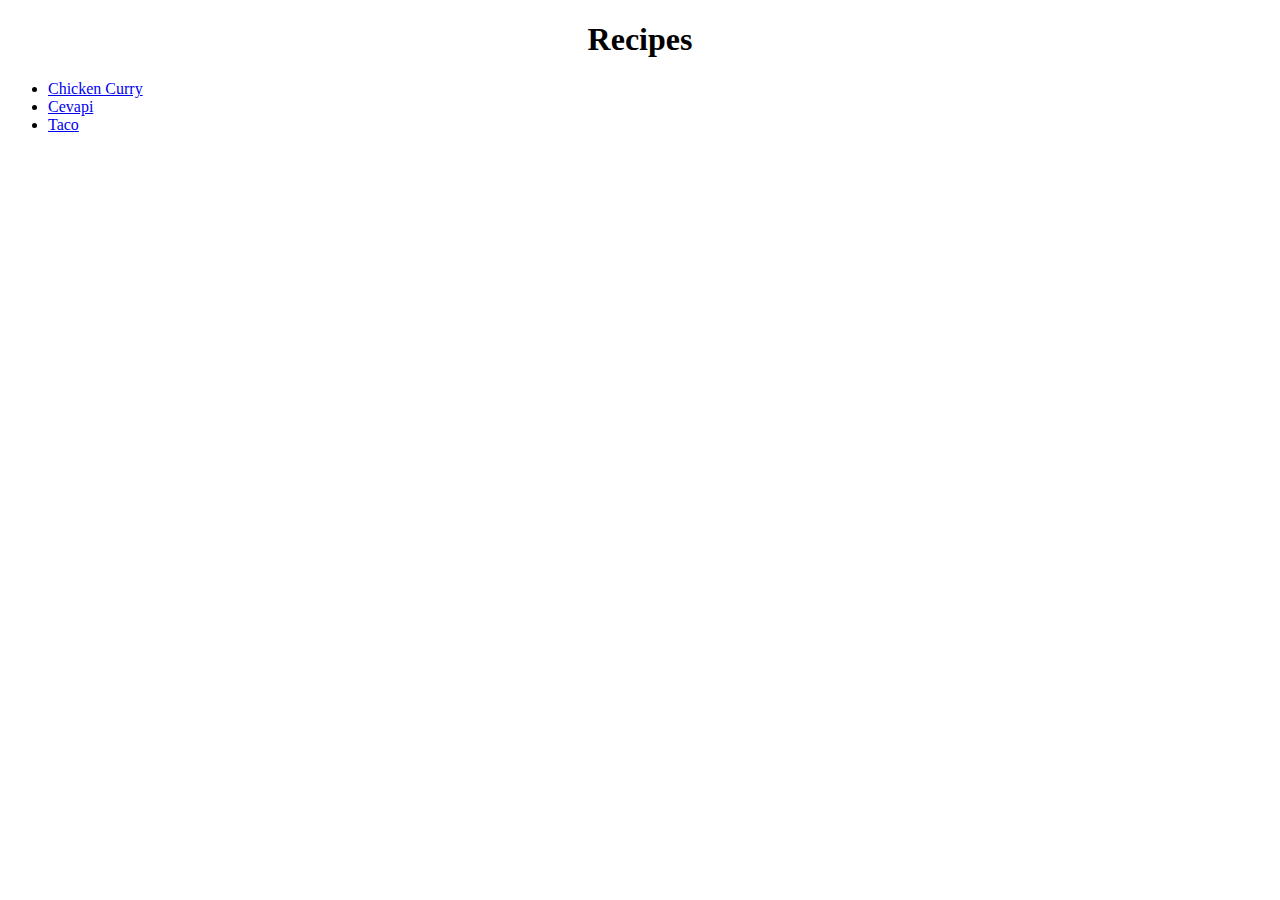
<file: index.html>
<!DOCTYPE html>
<html>
    <head>
        <meta charset = "utf-8">
        <title>Recipes</title>
        <link rel = "stylesheet" href = "styles.css">
    </head>

    <body>
        <h1>Recipes</h1>
        <ul>
           <li><a href = "recipes/chickencurry.html">Chicken Curry</a></li> 
           <li><a href = "recipes/cevapi.html">Cevapi</a></li>
           <li><a href = "recipes/taco.html">Taco</a></li>
        </ul>
    </body>
</html>
</file>
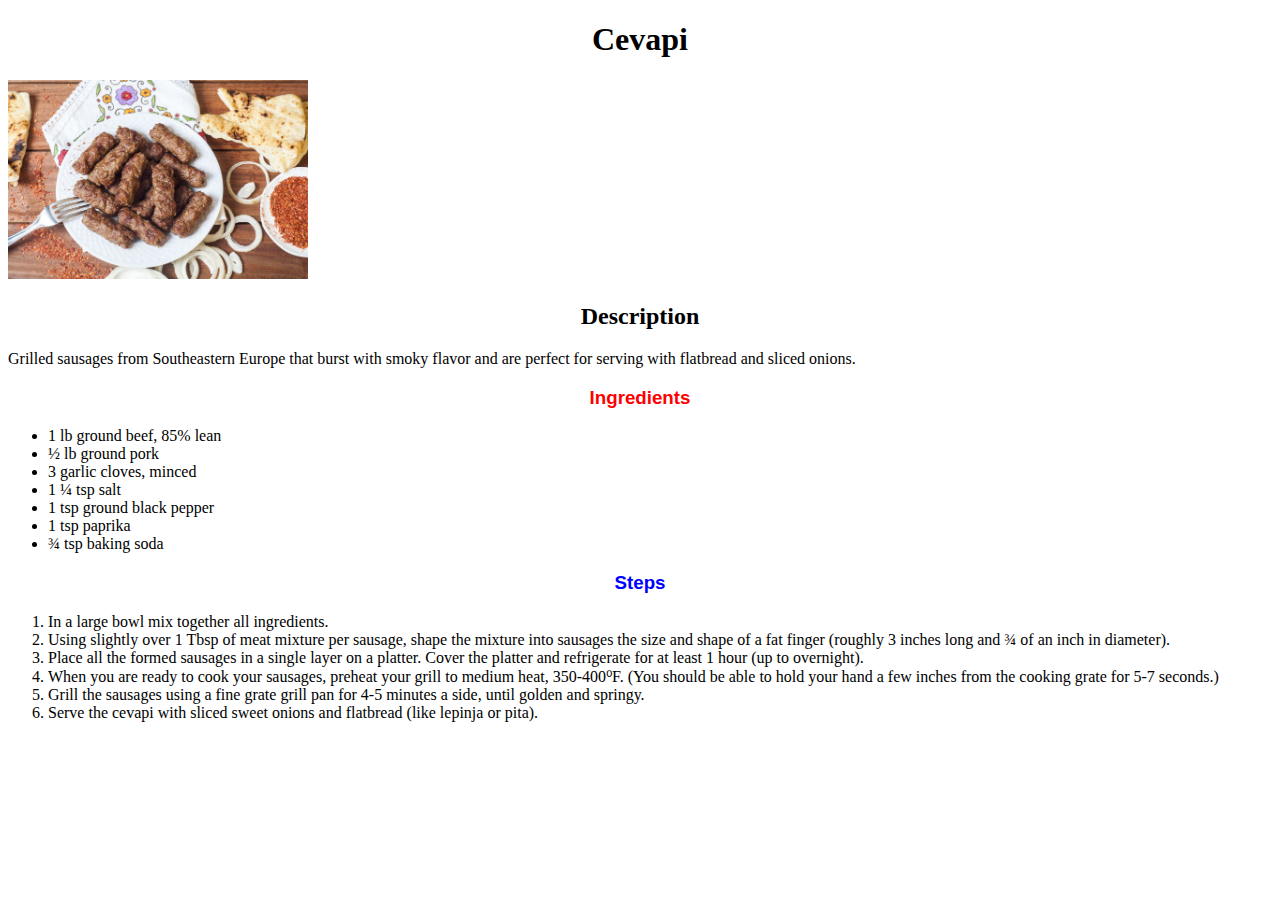
<file: recipes/cevapi.html>
<!DOCTYPE html>
<html>
    <head>
        <meta charset = "utf-8">
        <title>Cevapi Recipe</title>
        <link rel = "stylesheet" href = "../styles.css">
    </head>

    <body>
        <h1>Cevapi</h1>
        <img src = "../pictures/cevapi.jpg" alt = "cevapi">

        <h2>Description</h2>
        <p>Grilled sausages from Southeastern Europe that burst with smoky flavor and are perfect for serving with flatbread and sliced onions.</p>

        <h3 class = "ingredients">Ingredients</h3>
        <ul>
            <li>1 lb ground beef, 85% lean</li>
            <li>½ lb ground pork</li>
            <li>3 garlic cloves, minced</li>
            <li>1 ¼ tsp salt</li>
            <li>1 tsp ground black pepper</li>
            <li>1 tsp paprika</li>
            <li>¾ tsp baking soda</li>
        </ul>

        <h3 class = "steps">Steps</h3>
        <ol>
            <li>In a large bowl mix together all ingredients.</li>
            <li>Using slightly over 1 Tbsp of meat mixture per sausage, shape the mixture into sausages the size and shape of a fat finger (roughly 3 inches long and ¾ of an inch in diameter).</li>
            <li>Place all the formed sausages in a single layer on a platter. Cover the platter and refrigerate for at least 1 hour (up to overnight).</li>
            <li>When you are ready to cook your sausages, preheat your grill to medium heat, 350-400⁰F. (You should be able to hold your hand a few inches from the cooking grate for 5-7 seconds.)</li>
            <li>Grill the sausages using a fine grate grill pan for 4-5 minutes a side, until golden and springy.</li>
            <li>Serve the cevapi with sliced sweet onions and flatbread (like lepinja or pita). </li>
        </ol>
    </body>
</html>
</file>
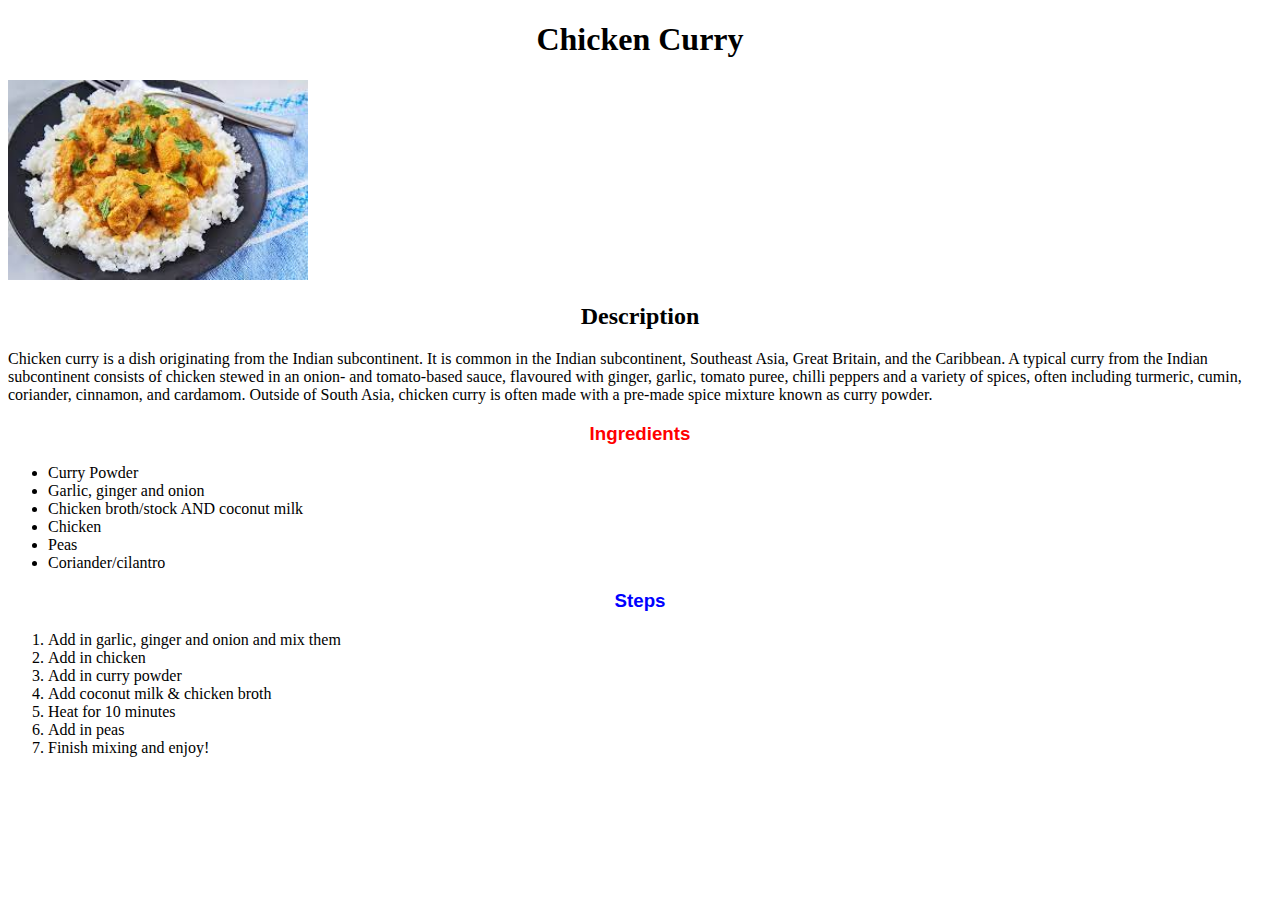
<file: recipes/chickencurry.html>
<!DOCTYPE html>
<html>
    <head>
        <meta charset = "utf-8">
        <title>Chicken Curry Recipe</title>
        <link rel = "stylesheet" href = "../styles.css">
    </head>

    <body>
        <h1>Chicken Curry</h1>
        <img src = "../pictures/curry.jpeg" alt = "chicken curry">
        <h2>Description</h2>
        <p>Chicken curry is a dish originating from the Indian subcontinent. It is common in the Indian subcontinent, Southeast Asia, Great Britain, and the Caribbean. A typical curry from the Indian subcontinent consists of chicken stewed in an onion- and tomato-based sauce, flavoured with ginger, garlic, tomato puree, chilli peppers and a variety of spices, often including turmeric, cumin, coriander, cinnamon, and cardamom. Outside of South Asia, chicken curry is often made with a pre-made spice mixture known as curry powder. </p>
        <h3 class = "ingredients">Ingredients</h3>
        <ul>
            <li>Curry Powder</li>
            <li>Garlic, ginger and onion</li>
            <li>Chicken broth/stock AND coconut milk</li>
            <li>Chicken</li>
            <li>Peas</li>
            <li>Coriander/cilantro</li>
        </ul>
        <h3 class = "steps">Steps</h3>
        <ol>
            <li>Add in garlic, ginger and onion and mix them</li>
            <li>Add in chicken</li>
            <li>Add in curry powder</li>
            <li>Add coconut milk & chicken broth</li>
            <li>Heat for 10 minutes</li>
            <li>Add in peas</li>
            <li>Finish mixing and enjoy!</li>
        </ol>
    </body>
</html>
</file>
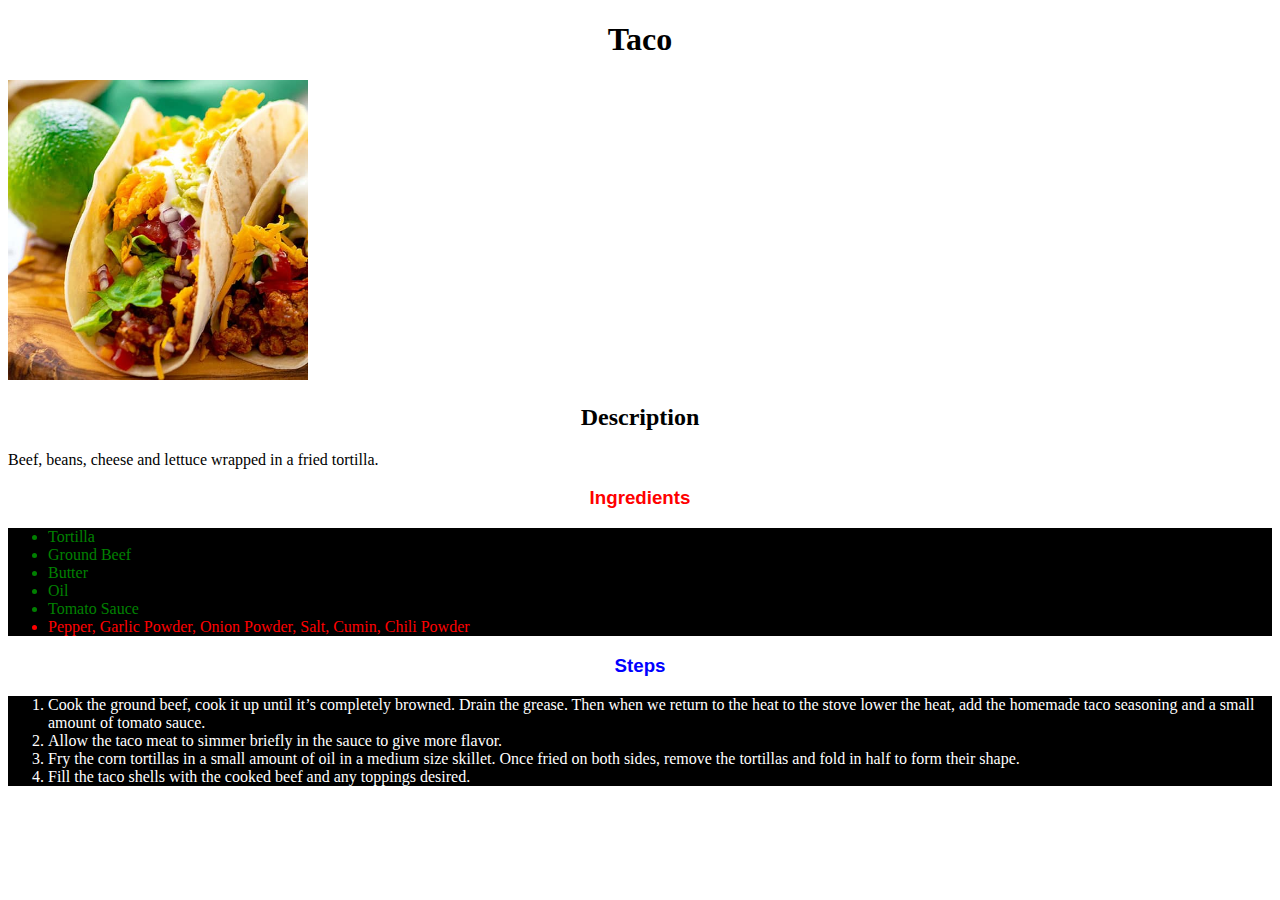
<file: recipes/taco.html>
<!DOCTYPE html>
<html>
    <head>
        <meta charset = "utf-8">
        <title>Taco Recipe</title>
        <link rel = "stylesheet" href = "../styles.css">
    </head>

    <body>
        <h1>Taco</h1>
        <img src = "../pictures/taco.jpg" alt = "taco">

        <h2>Description</h2>
        <p>Beef, beans, cheese and lettuce wrapped in a fried tortilla.</p>

        <h3 class = "ingredients">Ingredients</h3>
        <ul class = "unordered">
            <li class = "listItem">Tortilla</li>
            <li class = "listItem">Ground Beef</li>
            <li class = "listItem">Butter</li>
            <li class = "listItem">Oil</li>
            <li class = "listItem">Tomato Sauce</li>
            <li id = "spices">Pepper, Garlic Powder, Onion Powder, Salt, Cumin, Chili Powder</li>
        </ul>

        <h3 class = "steps">Steps</h3>
        <ol class = "ordered">
            <li class = "listItem">Cook the ground beef, cook it up until it’s completely browned. Drain the  grease. Then when we return to the heat to the stove lower the heat, add the  homemade taco seasoning and a small amount of tomato sauce. </li>
            <li class = "listItem">Allow the taco meat to simmer briefly in the sauce to give more flavor.</li>
            <li class = "listItem">Fry the corn tortillas in a small amount of oil in a medium size skillet. Once fried  on both sides, remove the tortillas and fold in half to form their shape.  </li>
            <li class = "listItem">Fill the taco shells with the cooked beef and any toppings desired.</li>
        </ol>
    </body>
</html>
</file>
<file: styles.css>
h1, h2, h3{
    text-align: center;
}

img {
    height: auto;
    width: 300px;
}

.ingredients,
.steps{
    font-family:'Lucida Sans', sans-serif;
}

.ingredients{
    color: red;
}
.steps{
    color: blue;
}
.ordered,
.unordered{
    font-family:  "Times New Roman", sans-serif;
    background-color: black;
}

.unordered .listItem{
    color: green;
}
.ordered .listItem{
    color: white;
}

.unordered #spices{
    color: red;
}
</file>
